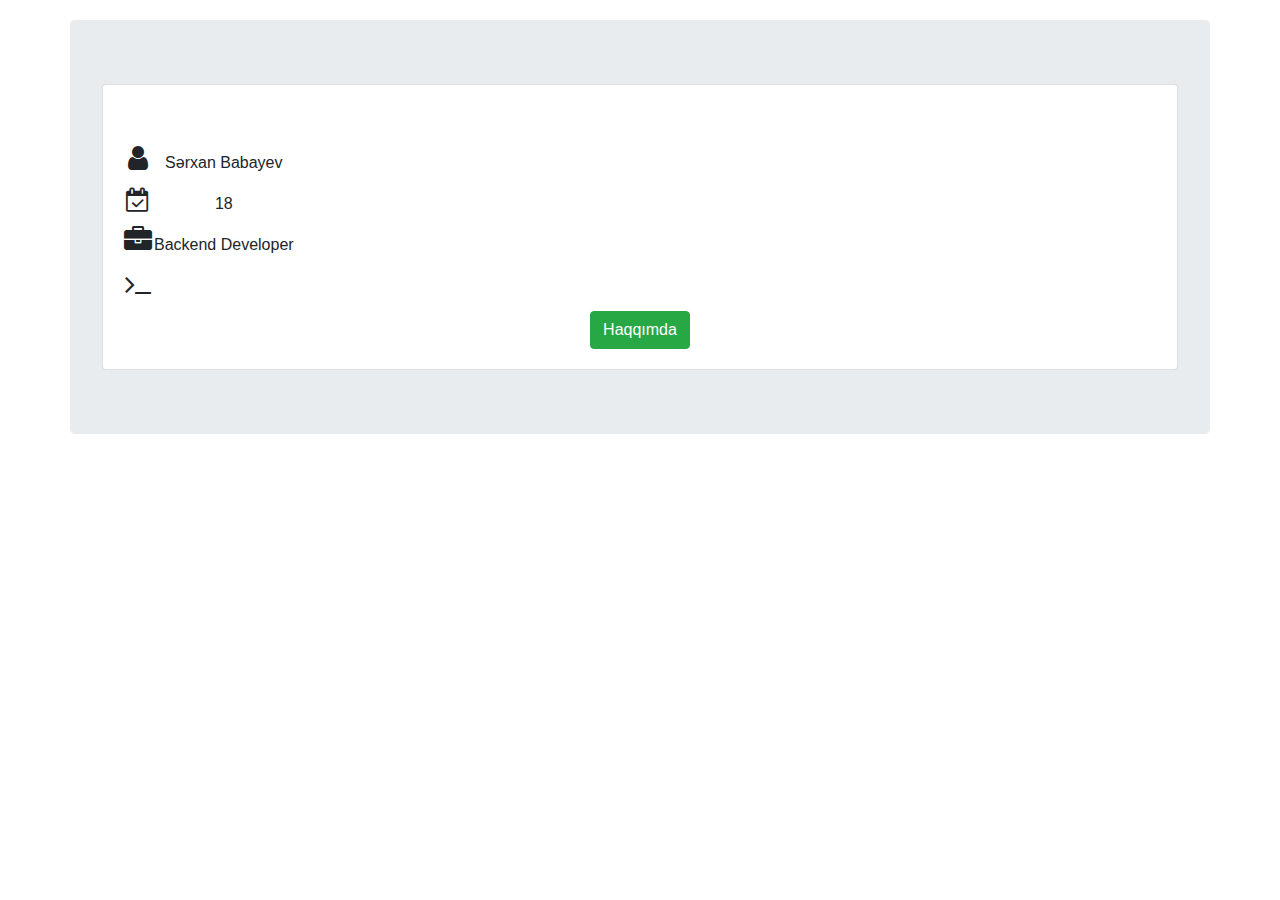
<file: BlogWebsite/blog-website/src/main/resources/templates/about.html>
<!doctype html>

<html lang="en" xmlns:th="http://www.thymeleaf.org">
  <head>
    <title>SarKhan | About</title>
    <!-- Required meta tags -->
    <meta charset="utf-8">
    <meta name="viewport" content="width=device-width, initial-scale=1, shrink-to-fit=no">
    <link rel="stylesheet" href="https://maxcdn.bootstrapcdn.com/font-awesome/4.7.0/css/font-awesome.min.css">
    <link rel="icon" th:href="@{/assets/icon.png}" type="image/gif" sizes="16x16">

    <script src="https://code.jquery.com/jquery-3.3.1.slim.min.js" integrity="sha384-q8i/X+965DzO0rT7abK41JStQIAqVgRVzpbzo5smXKp4YfRvH+8abtTE1Pi6jizo" crossorigin="anonymous"></script>
    <script src="https://cdnjs.cloudflare.com/ajax/libs/popper.js/1.14.7/umd/popper.min.js" integrity="sha384-UO2eT0CpHqdSJQ6hJty5KVphtPhzWj9WO1clHTMGa3JDZwrnQq4sF86dIHNDz0W1" crossorigin="anonymous"></script>
    <script src="https://stackpath.bootstrapcdn.com/bootstrap/4.3.1/js/bootstrap.min.js" integrity="sha384-JjSmVgyd0p3pXB1rRibZUAYoIIy6OrQ6VrjIEaFf/nJGzIxFDsf4x0xIM+B07jRM" crossorigin="anonymous"></script>
    <!-- Bootstrap CSS --> <script type="text/javascript" th:src="@{/scripts/script.js}"></script>
    <link th:href="@{/styles/styles.css}" rel="stylesheet" />
    <link rel="stylesheet" href="https://stackpath.bootstrapcdn.com/bootstrap/4.3.1/css/bootstrap.min.css" integrity="sha384-ggOyR0iXCbMQv3Xipma34MD+dH/1fQ784/j6cY/iJTQUOhcWr7x9JvoRxT2MZw1T" crossorigin="anonymous">
    <script src="https://ajax.googleapis.com/ajax/libs/jquery/3.2.1/jquery.min.js">
    </script> 
    <script>
  $.getJSON("https://api.ipify.org?format=json", function(data) {
    $("#ip-address").html(data.ip);
})
    </script>
     <style>
        a:hover{
            text-decoration: none;
        }
    </style>
</head>
   
  <body  > <div th:replace="menu :: menu"></div>
    <div th:fragment="about">
     <div class="container jumbotron"  style="margin-top: 20px" >
        <div class="card text-center">
    
            <div class="card-body">
              <h5 class="card-title"><img id="aboutImg" th:src="@{/assets/sarkhan.png}" alt=""></h5>

              <table>
               
                 <tr>
                     <td>  <h3 id="name" data-toggle="tooltip" title="Mən"><i class="fa fa-user" aria-hidden="true"></i></h3></td>
                     <td> Sərxan Babayev</td>
                 </tr>
                 <tr>
                    <td><h4 data-toggle="tooltip" title="Yaşım">  <i class="fa fa-calendar-check-o" aria-hidden="true"></i> </h4></td>
                    <td> 18</td>
                </tr>
                <tr>
                    <td><h3 data-toggle="tooltip" title="İşim"><i  class="fa fa-briefcase" aria-hidden="true">   </i></h3></td>
                    <td >Backend Developer</td>
                </tr>
                <tr>
                    <td><h3 data-toggle="tooltip" title="Sənin İP adresin"> <i class="fa fa-terminal" aria-hidden="true"></i> </h3></td>
                    <td   id="ip-address" ></td>
                </tr>
              </table>
 
              <button class="btn btn-success" data-toggle="modal" data-target="#myModal"  >Haqqımda</button>
            </div>
           
          </div>
     </div>
     
  <!-- The Modal -->
  <div class="modal" id="myModal">
    <div class="modal-dialog">
      <div class="modal-content">
      
        <!-- Modal Header -->
        <div class="modal-header">
          <h4 class="modal-title">Haqqımda</h4>
          <button type="button" class="close" data-dismiss="modal">&times;</button>
        </div>
        
        <!-- Modal body -->
        <div class="modal-body">
      Mən Sərxan Babayev,18 yaşım var.Xəzər Universiteti Kompüter mühəndisliyi ixtisasında ingiliscə təhsil alıram,2ci kurs tələbəsiyəm. Proqramlaşdırma ilə ilk tanışlığım 14 yaşımda, 
      <a style="color: red;" href="https://developia.az/edu/">Developia Engineering Academy</a> ilə olub.Kursun final proyekti olaraq Kompüter alveri saytı hazırlamışam və kursdan A dərəcəsi ilə məzun olmuşam.
    Kursu bitirdikdən sonra da İT sahəsi ilə məşğul olmağa davam etmişəm.2021-ci ildə Təhsil Nazirliyinin keçirdiyi <a style="color: blueviolet;" href="https://saf.steam.edu.az/en">SAF Hackathon</a>da final mərhələsinə qədər yüksəlmişəm. CoffeeShop və Blog saytım var.Coffeeshop proyektimi inkişaf etdirməyə davam edirəm.Backend və Frontend texnologiyaları ilə 4 illik bir təcrübəyə malikəm,MySQL bacarığım da var.
    Həmçinin,hobbi kimi Kibertəhlükəsizliklə maraqlanıram ,Kali Linux əməliyyat sistemindən istifadə edirəm.
    Komanda işlərini sevirəm.Proqramlaşdırmadaki Divide and Conquer prinsipini mənimsədiyimi düşünürəm.Problem həlletmə bacarığımın və məntiqimin üstün olduğunu düşünürəm    </div>
        
        <!-- Modal footer -->
        <div class="modal-footer">
          <button type="button" class="btn btn-danger" data-dismiss="modal">Bağla</button>
        </div>
        
      </div>
    </div>
  </div>
     </div>
     
     <div th:replace="footer :: footer"></div>
  
    </body>
</html>
</file>
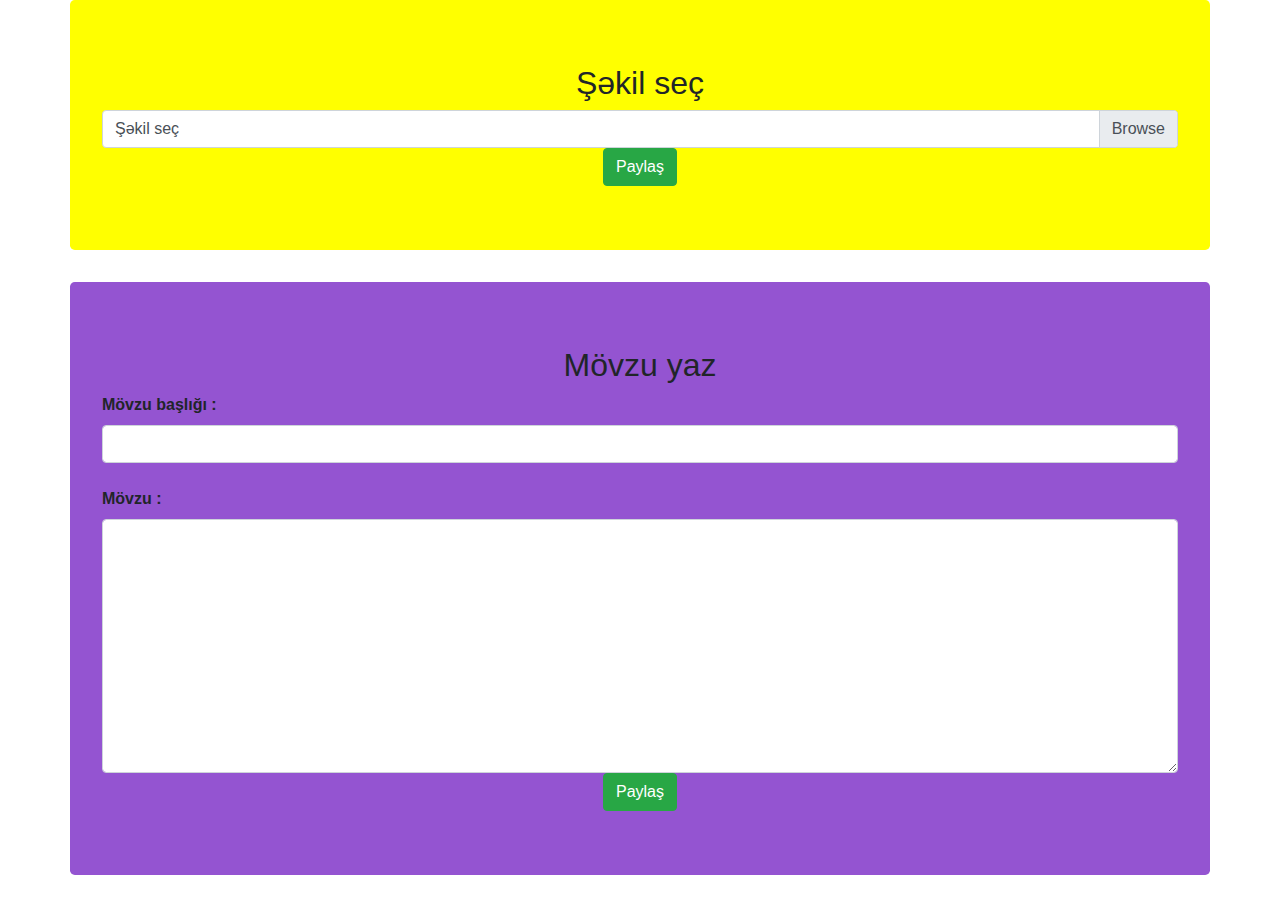
<file: BlogWebsite/blog-website/src/main/resources/templates/admin.html>
<!doctype html>

<html lang="en" xmlns:th="https://tymeleaf.org">
  <head>
    <title>SarKhan | Admin</title>
    <!-- Required meta tags -->
    <meta charset="utf-8">
    <meta name="viewport" content="width=device-width, initial-scale=1, shrink-to-fit=no">
    <link rel="stylesheet" href="https://maxcdn.bootstrapcdn.com/font-awesome/4.7.0/css/font-awesome.min.css">
    <link rel="icon" th:href="@{/assets/icon.png}" type="image/gif" sizes="16x16">

    <script src="https://code.jquery.com/jquery-3.3.1.slim.min.js" integrity="sha384-q8i/X+965DzO0rT7abK41JStQIAqVgRVzpbzo5smXKp4YfRvH+8abtTE1Pi6jizo" crossorigin="anonymous"></script>
    <script src="https://cdnjs.cloudflare.com/ajax/libs/popper.js/1.14.7/umd/popper.min.js" integrity="sha384-UO2eT0CpHqdSJQ6hJty5KVphtPhzWj9WO1clHTMGa3JDZwrnQq4sF86dIHNDz0W1" crossorigin="anonymous"></script>
    <script src="https://stackpath.bootstrapcdn.com/bootstrap/4.3.1/js/bootstrap.min.js" integrity="sha384-JjSmVgyd0p3pXB1rRibZUAYoIIy6OrQ6VrjIEaFf/nJGzIxFDsf4x0xIM+B07jRM" crossorigin="anonymous"></script>
    <!-- Bootstrap CSS -->
    <script type="text/javascript" th:src="@{/scripts/script.js}"></script>
    <link th:href="@{/styles/styles.css}" rel="stylesheet" />
    <link rel="stylesheet" href="https://stackpath.bootstrapcdn.com/bootstrap/4.3.1/css/bootstrap.min.css" integrity="sha384-ggOyR0iXCbMQv3Xipma34MD+dH/1fQ784/j6cY/iJTQUOhcWr7x9JvoRxT2MZw1T" crossorigin="anonymous">
    <script src="https://ajax.googleapis.com/ajax/libs/jquery/3.2.1/jquery.min.js">
    </script>  
    
    <script>
        $.getJSON("https://api.ipify.org?format=json", function(data) {
          $("#ip-address").html(data.ip);
      })
          </script> 
           <style>
            a:hover{
                text-decoration: none;
            }
            input[type='file'] {
  color: transparent;
}

        </style>
</head>
   
  <body  > 
  
      <div th:replace="menu :: menu"></div> 
      <div class="container jumbotron" style="background-color: yellow;">
        
      <form enctype="multipart/form-data" th:action="@{/new-photo}" method="post">
        <center><h2>Şəkil seç</h2></center>
        
          <div class="custom-file">
            <input type="file"  name="file" accept="image/x-png,image/jpeg,image/jpg"  class="custom-file-input" id="customFile">
            <label class="custom-file-label" for="customFile">Şəkil seç</label>
          </div>
         
          <center><input type="submit" class="btn btn-success" value="Paylaş"> </center>
    </form>
     
  </div>
<div class="jumbotron container" style="background-color: rgb(148, 84, 209);">
   
<form th:action="@{/new-content}" th:object="${content}"  method="post">
  <center><h2>Mövzu yaz </h2></center>
 
  <b><label for="">Mövzu başlığı :</label>  </b>
  
  <input type="text" th:field="*{header}"  class="form-control">
  <br>
  <b> <label for="">Mövzu :</label></b>
  <textarea name="" th:field="*{text}" class="form-control" id="" cols="30" rows="10"></textarea>
<center>  <input class="btn btn-success" value="Paylaş" type="submit"> </center>
</form>
  
</div>



  <script>
    // Add the following code if you want the name of the file appear on select
    $(".custom-file-input").on("change", function() {
      var fileName = $(this).val().split("\\").pop();
      $(this).siblings(".custom-file-label").addClass("selected").html(fileName);
    });
    </script>
    </body>
</html>
</file>
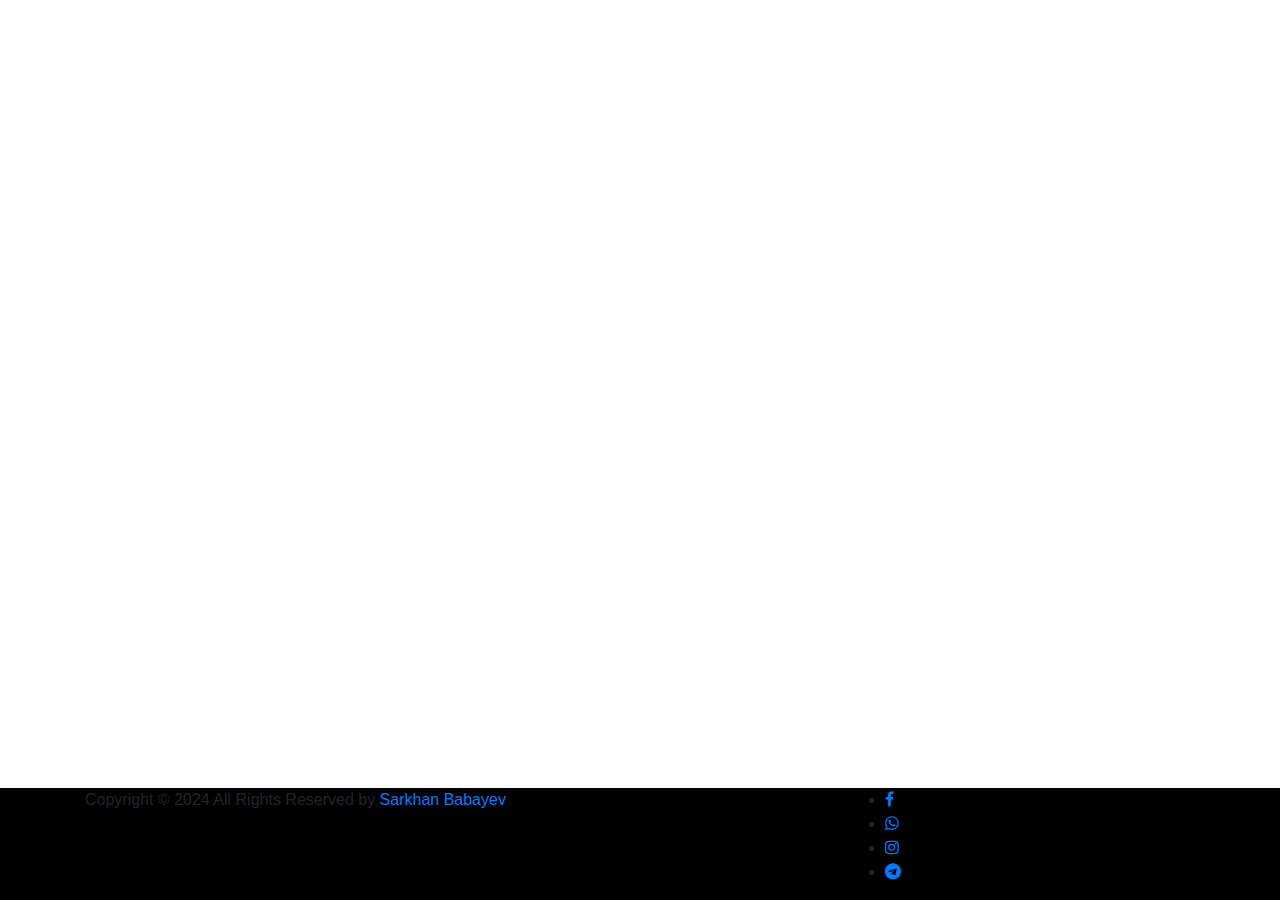
<file: BlogWebsite/blog-website/src/main/resources/templates/footer.html>
<!doctype html>

<html lang="en" xmlns:th="http://www.thymeleaf.org">
  <head>
    <title>SarKhan | Footer</title>
    <!-- Required meta tags -->
    <meta charset="utf-8">
    <meta name="viewport" content="width=device-width, initial-scale=1, shrink-to-fit=no">
    <link rel="stylesheet" href="https://maxcdn.bootstrapcdn.com/font-awesome/4.7.0/css/font-awesome.min.css">
    <link rel="icon" th:href="@{/assets/icon.png}" type="image/gif" sizes="16x16">

    <script src="https://code.jquery.com/jquery-3.3.1.slim.min.js" integrity="sha384-q8i/X+965DzO0rT7abK41JStQIAqVgRVzpbzo5smXKp4YfRvH+8abtTE1Pi6jizo" crossorigin="anonymous"></script>
    <script src="https://cdnjs.cloudflare.com/ajax/libs/popper.js/1.14.7/umd/popper.min.js" integrity="sha384-UO2eT0CpHqdSJQ6hJty5KVphtPhzWj9WO1clHTMGa3JDZwrnQq4sF86dIHNDz0W1" crossorigin="anonymous"></script>
    <script src="https://stackpath.bootstrapcdn.com/bootstrap/4.3.1/js/bootstrap.min.js" integrity="sha384-JjSmVgyd0p3pXB1rRibZUAYoIIy6OrQ6VrjIEaFf/nJGzIxFDsf4x0xIM+B07jRM" crossorigin="anonymous"></script>
    <!-- Bootstrap CSS --> <script type="text/javascript" th:src="@{/scripts/script.js}"></script>
    <link th:href="@{/styles/styles.css}" rel="stylesheet" />
    <link rel="stylesheet" href="https://stackpath.bootstrapcdn.com/bootstrap/4.3.1/css/bootstrap.min.css" integrity="sha384-ggOyR0iXCbMQv3Xipma34MD+dH/1fQ784/j6cY/iJTQUOhcWr7x9JvoRxT2MZw1T" crossorigin="anonymous">
    <script src="https://ajax.googleapis.com/ajax/libs/jquery/3.2.1/jquery.min.js">
    </script> 
    
    <script>
        $.getJSON("https://api.ipify.org?format=json", function(data) {
          $("#ip-address").html(data.ip);
      })
          </script>
           <style>
            a:hover{
                text-decoration: none;
            }
        </style>
</head>
   
  <body  >
    <div th:fragment="footer">
  
      <footer class="site-footer fixed-bottom" style="background-color: black;">
     
        <div class="container">
          <div class="row">
            <div class="col-md-8 col-sm-6 col-xs-12">
              <p class="copyright-text">Copyright &copy; 2024 All Rights Reserved by 
           <a href="#">Sarkhan Babayev</a>
              </p>
            </div>
  
            <div class="col-md-4 col-sm-6 col-xs-12">
              <ul class="social-icons">
                <li><a class="facebook" target="_blank" href="https://www.facebook.com/serxanbbyv"><i class="fa fa-facebook"></i></a></li>
                <li><a class="twitter" target="_blank" href="https://wa.me/+994552067135"><i class="fa fa-whatsapp"></i></a></li>
                <li><a class="dribbble" target="_blank" href="https://www.instagram.com/sarkhanvibes/"><i class="fa fa-instagram"></i></a></li> 
                <li><a class="telegram" target="_blank" href="https://www.t.me/sarkhanvibes"><i class="fa fa-telegram"></i></a></li> 
              </ul>
            </div>
          </div>
        </div>
  </footer>
  </div>
    </body>
</html>
</file>
